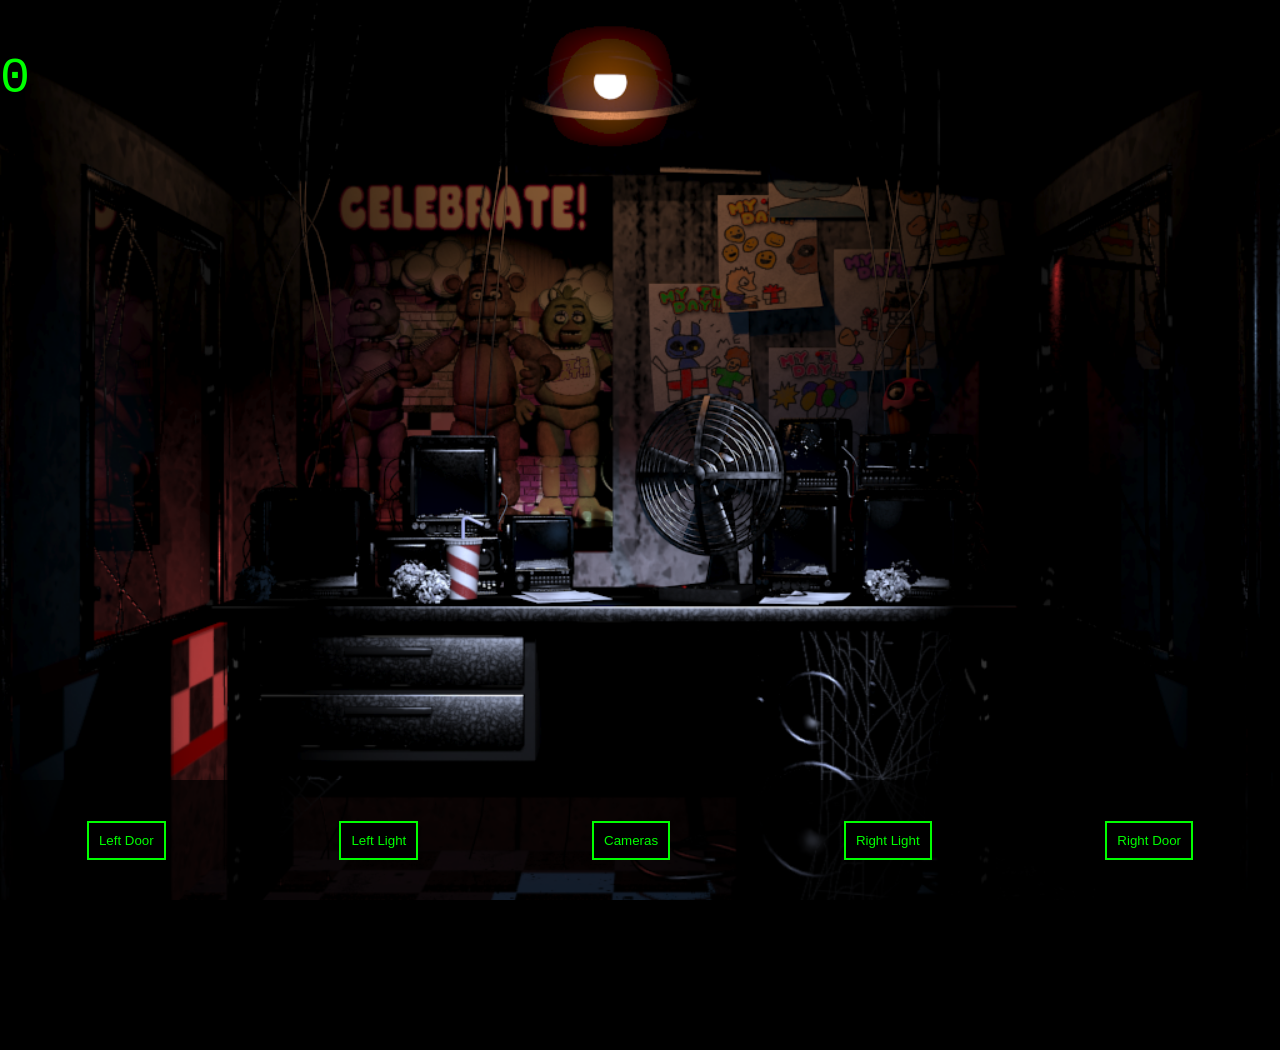
<file: sybau1.html>
<!DOCTYPE html>
<html lang="en">
<head>
<meta charset="UTF-8">
<link rel="stylesheet" href="style.css">
<title>Five Night's At Makmal's</title>

</head>
<body>
<p id="timer">0</p>
<div id="game">

<div id="gameOverScreen" style="display:none;">
    <h1 id="gameOverText">Game Over</h1>
    <button onclick="restartGame()">Restart</button>
</div>

    <div id="office"></div>
    <div id="cameraView"></div>
    <div id="static"></div>

<div id="camMap">
    <button class="camBtn" onclick="switchCam(0)">Cam 1</button>
    <button class="camBtn" onclick="switchCam(1)">Cam 2</button>
    <button class="camBtn" onclick="switchCam(2)">Cam 3</button>
    <button class="camBtn" onclick="switchCam(3)">Cam 4</button>
    <button class="camBtn" onclick="switchCam(4)">Cam 5</button>
    <button class="camBtn" onclick="switchCam(5)">Cam 6</button>
    <button class="camBtn" onclick="switchCam(6)">Cam 7</button>
    <button class="camBtn" onclick="switchCam(7)">Cam 8</button>
    <button class="camBtn" onclick="switchCam(8)">Cam 9</button>
    <button class="camBtn" onclick="switchCam(9)">Cam 10</button>
    <button class="camBtn" onclick="switchCam(10)">Cam 11</button>
</div>

    <div id="ui">
        <button onclick="toggleDoor('left')">Left Door</button>
        <button onclick="toggleLight('left')">Left Light</button>
        <button onclick="toggleCamera()">Cameras</button>
        <button onclick="toggleLight('right')">Right Light</button>
        <button onclick="toggleDoor('right')">Right Door</button>
    </div>

</div>
<script src="script.js"></script>

</body>
</html>
</file>
<file: style.css>
body {
        margin: 0;
        background: black;
        color: #0f0;
        font-family: monospace;
        overflow: hidden;
    }
    #timer{
        position:absolute;
        font-size: 50px;
        width:10px;
        height:1000px;
          z-index: 9999;
    }
    #game {
        position: relative;
        width: 100vw;
        height: 100vh;
    }

    #office {
        position: absolute;
        width: 100%;
        height: 100%;
        background: url('office.png') center/cover no-repeat;
    }


#cameraView {
    position: absolute;
    width: 600px;
    height: 400px;
    top: 50%;
    left: 50%;
    transform: translate(-50%, -50%);
    display: none;
    overflow: hidden;
    border: 3px solid #0f0;
    z-index: 10;
    position:relative;
}

#static {
    position: absolute;
    width: 600px;
    height: 400px;
    top: 50%;
    left: 50%;
    transform: translate(-50%, -50%);

    opacity: 0.2;
    display: none;
    z-index: 11; 
}
       #ui {
        position: absolute;
        bottom: 0;
        width: 100%;
        height: 120px;
        background: rgba(0,0,0,0.7);
        display: flex;
        justify-content: space-around;
        align-items: center;
    }

    button {
        background: black;
        border: 2px solid #0f0;
        color: #0f0;
        padding: 10px;
        cursor: pointer;
    }

    #camMap {
        position: absolute;
        right: 10px;
        bottom: 140px;
        background: rgba(0,0,0,0.7);
        padding: 10px;
        display: none;
    }

    .camBtn {
        display: block;
        margin: 5px;
    }
#gameOverScreen {
    position: absolute;
    width: 100%;
    height: 100%;
    background: black;
    color: red;
    display: flex;
    flex-direction: column;
    justify-content: center;
    align-items: center;
    z-index: 9999;
}
#startScreen {
    position: absolute;
    width: 100vw;
    height: 100vh;
    background: black;
    z-index: 10000;
    display: flex;
    justify-content: center;
    align-items: center;
}

#startBtn {
    font-size: 30px;
    padding: 20px 40px;
    border: 2px solid #0f0;
    background: black;
    color: #0f0;
    cursor: pointer;
}   
#highScoreBox {
    position: absolute;
    bottom: 20px;
    right: 20px;
    color: #0f0;
    border: 2px solid #0f0;
    padding: 10px;
    width: 200px;
    background: rgba(0,0,0,0.8);
}

#highScoreBox h3 {
    margin: 0 0 10px 0;
    font-size: 16px;
}

#highScoreList {
    margin: 0;
    padding-right: 20px;
}
.camBg {
    position: absolute;
    width: 100%;
    height: 100%;
    object-fit: cover;
    left: 0;
    top: 0;
    z-index: 1;
}
.hatul-kanoori{    position: absolute;
    width: 350px;
    height: auto;
    z-index: 2;
    pointer-events: none;
     transform: scaleX(-1);
}
.hatul-linny {
    position: absolute;
    width: 120px;
    height: auto;
    z-index: 2;
    pointer-events: none;
}
.hatul-jewel {
    position: absolute;
    width: 160px;
    height: auto;
    z-index: 2;
    pointer-events: none;
}
.hatul-sheleg {
    position: absolute;
    width: 200px;
    height: auto;
    z-index: 2;
    pointer-events: none;
    transform: scaleX(-1);
}
</file>
